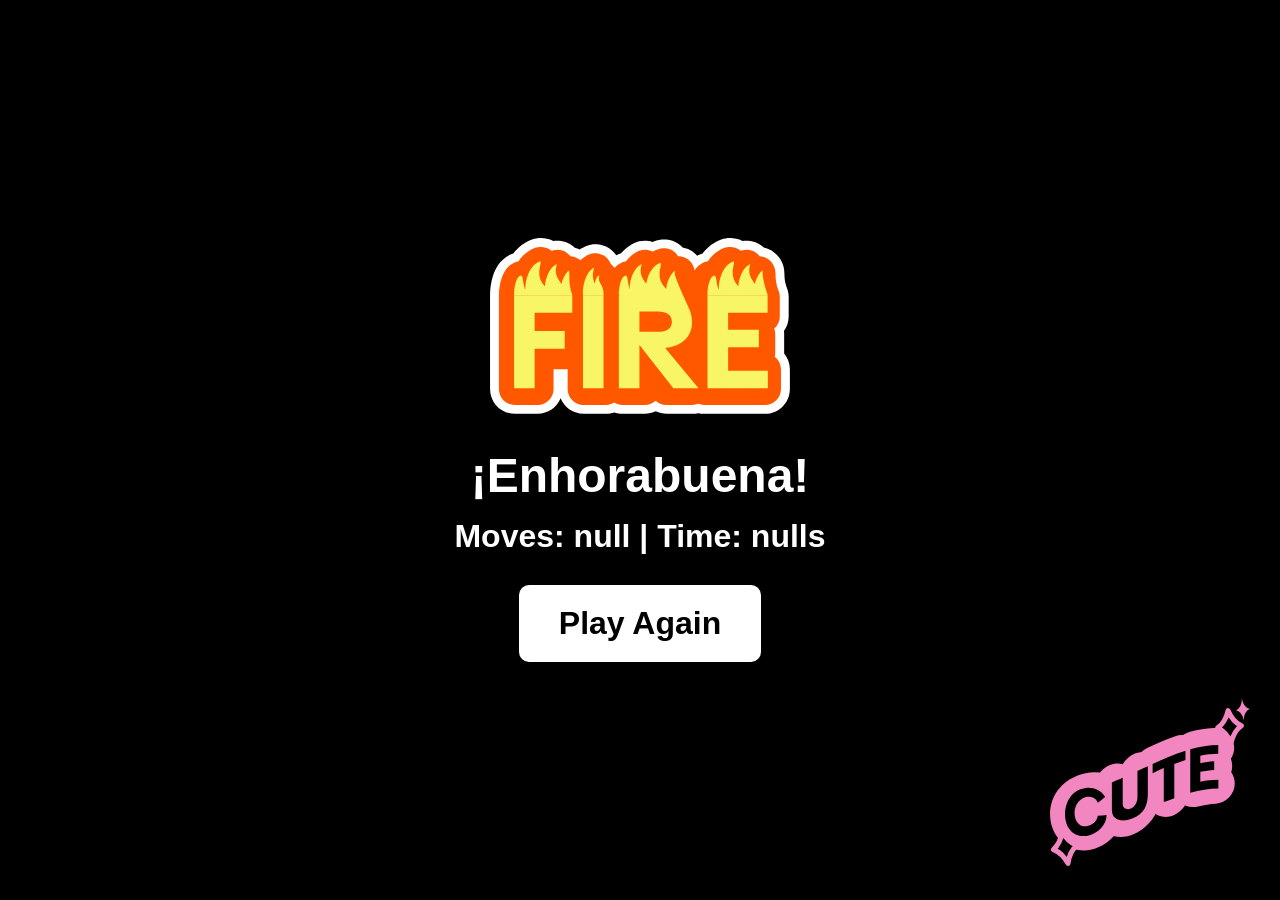
<file: TIKTOKS SHOWTIME/TIKTOKS SHWO/congraulation.html>
<!DOCTYPE html>
<html lang="en">
<head>
    <meta charset="UTF-8">
    <meta name="viewport" content="width=device-width, initial-scale=1.0">
    <title>¡Enhorabuena!</title>
    <style>
        body {
            font-family: sans-serif;
            background-color: #000;
            color: #fff;
            display: flex;
            flex-direction: column;
            justify-content: center;
            align-items: center;
            min-height: 100vh;
            margin: 0;
            padding: 20px;
            box-sizing: border-box;
            text-align: center;
            position: relative; /* Needed for absolute positioning of cute-element */
        }

        .win-screen {
            display: flex;
            flex-direction: column;
            align-items: center;
            padding: 30px;
            /* Remove width and max-width to allow content to expand */
        }

        .fire-emoji {
            margin-bottom: 30px; /* Increased margin */
        }

        .fire-emoji img {
            width: 40vw; /* Take up 40% of the viewport width */
            height: auto;
            max-width: 300px; /* Optional: set a maximum size */
        }

        .congrats-text {
            font-size: 3em; /* Increased font size */
            font-weight: bold;
            margin-bottom: 15px;
        }

        .score-text {
            font-size: 2em;
            margin-bottom: 30px;
            font-weight: bold;
        }

        .play-again-button {
            background-color: #fff;
            color: #000;
            border: none;
            padding: 20px 40px;
            font-size: 2em;
            font-weight: bold;
            cursor: pointer;
            border-radius: 10px;
            transition: background-color 0.3s ease;
        }

        .play-again-button:hover {
            background-color: #eee;
        }

        .cute-element {
            position: absolute;
            bottom: 30px;
            right: 30px;
        }

        .cute-element img {
            width: 30vw; /* Take up 30% of the viewport width */
            height: auto;
            max-width: 200px; /* Optional: set a maximum size */
        }
    </style>
</head>
<body>
    <div class="win-screen">
        <div class="fire-emoji"><img src="Stickers/TT4B_sticker_FIRE.svg" alt="FIRE"></div>
        <div class="congrats-text">¡Enhorabuena!</div>
        <div class="score-text" id="score-display"></div>
        <button class="play-again-button" onclick="goToHomePage()">Play Again</button>
    </div>
    <div class="cute-element"><img src="Stickers/TT4B_sticker_CUTE.svg" alt="CUTE"></div>

    <script>
        document.addEventListener('DOMContentLoaded', () => {
            const moves = localStorage.getItem('gameMoves');
            const time = localStorage.getItem('gameTime');
            const scoreDisplay = document.getElementById('score-display');

            if (scoreDisplay) {
                scoreDisplay.textContent = `Moves: ${moves} | Time: ${time}s`;
            }
        });

        function goToHomePage() {
            window.location.href = 'home.html'; // Updated path: home.html is in the same directory
        }
    </script>
</body>
</html>
</file>
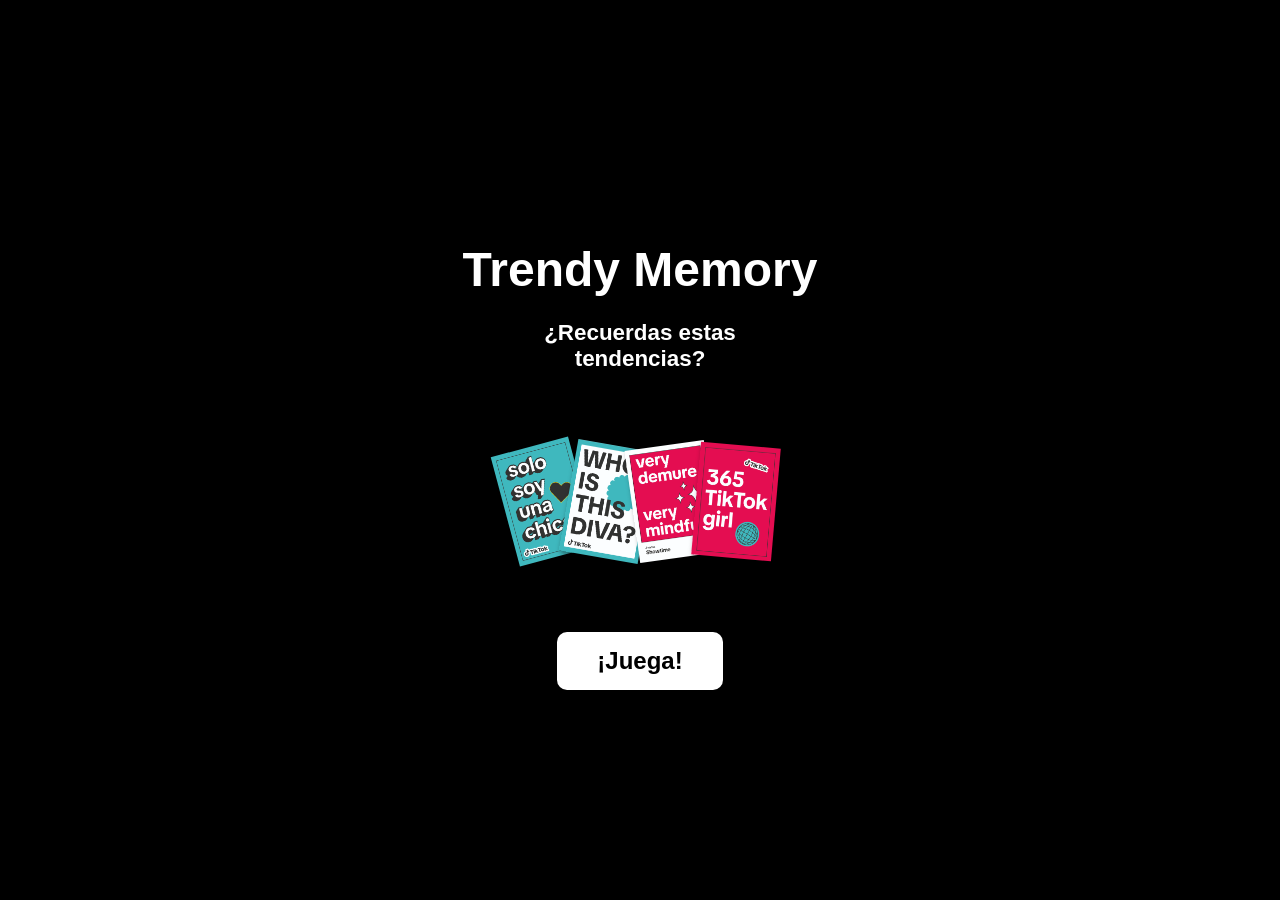
<file: TIKTOKS SHOWTIME/TIKTOKS SHWO/home.html>
<!DOCTYPE html>
<html lang="es">
<head>
    <meta charset="UTF-8" />
    <meta name="viewport" content="width=device-width, initial-scale=1.0"/>
    <title>Trendy Memory</title>
    <style>
        body {
            font-family: 'Arial Black', sans-serif;
            background-color: #000;
            color: #fff;
            display: flex;
            flex-direction: column;
            justify-content: center;
            align-items: center;
            min-height: 100vh;
            margin: 0;
            padding: 20px;
            box-sizing: border-box;
        }

        .container {
            text-align: center;
            width: 100%;
            max-width: 600px;
        }

        .title {
            margin-bottom: 40px;
        }

        .title h1 {
            font-size: 3em;
            margin-bottom: 15px;
            font-weight: 900;
        }

        .title p {
            font-size: 1.4em;
            margin-bottom: 25px;
            font-weight: 900;
        }

        .cards-preview-container {
            position: relative;
            width: 100%;
            max-width: 350px;
            height: 180px;
            margin: 0 auto 40px;
            display: flex;
            justify-content: center;
            align-items: center;
        }

        .cards-preview-container img {
            position: absolute;
            width: 80px;
            height: auto;
            border-radius: 0; /* No curved corners */
            box-shadow: 2px 2px 5px rgba(0, 0, 0, 0.5);
            transition: transform 0.3s ease-in-out;
        }

        .cards-preview-container img:nth-child(1) {
            transform: translateX(-120%) rotate(-15deg);
        }

        .cards-preview-container img:nth-child(2) {
            transform: translateX(-40%) rotate(10deg);
        }

        .cards-preview-container img:nth-child(3) {
            transform: translateX(40%) rotate(-8deg);
        }

        .cards-preview-container img:nth-child(4) {
            transform: translateX(120%) rotate(5deg);
        }

        button {
            background-color: #fff;
            color: #000;
            font-weight: 900;
            border: none;
            padding: 15px 40px;
            font-size: 1.5em;
            cursor: pointer;
            border-radius: 10px;
            transition: background-color 0.3s ease;
        }

        button:hover {
            background-color: #ccc;
        }

        @media (max-width: 400px) {
            .cards-preview-container {
                max-width: 280px;
                height: 150px;
                margin-bottom: 30px;
            }

            .cards-preview-container img {
                width: 60px;
            }

            .cards-preview-container img:nth-child(1) {
                transform: translateX(-110%) rotate(-12deg);
            }

            .cards-preview-container img:nth-child(2) {
                transform: translateX(-40%) rotate(8deg);
            }

            .cards-preview-container img:nth-child(3) {
                transform: translateX(40%) rotate(-6deg);
            }

            .cards-preview-container img:nth-child(4) {
                transform: translateX(110%) rotate(5deg);
            }
        }
    </style>
</head>
<body>
    <div class="container">
        <div class="title">
            <h1>Trendy Memory</h1>
            <p>¿Recuerdas estas<br>tendencias?</p>
        </div>

        <div class="cards-preview-container">
            <img src="./Posters/Tiktok_posters_A4_5.jpg" alt="Poster 1">
            <img src="./Posters/Tiktok_posters_A4_4.jpg" alt="Poster 2">
            <img src="./Posters/Tiktok_posters_A4_2.jpg" alt="Poster 3">
            <img src="./Posters/Tiktok_posters_A4_1.jpg" alt="Poster 4">
        </div>

        <button onclick="startGame()">¡Juega!</button>
    </div>

    <script>
        function startGame() {
            // Redirect to the index.html file in the specified folder
            window.location.href = 'Memory Game/index.html';
        }
    </script>
</body>
</html>
</file>
